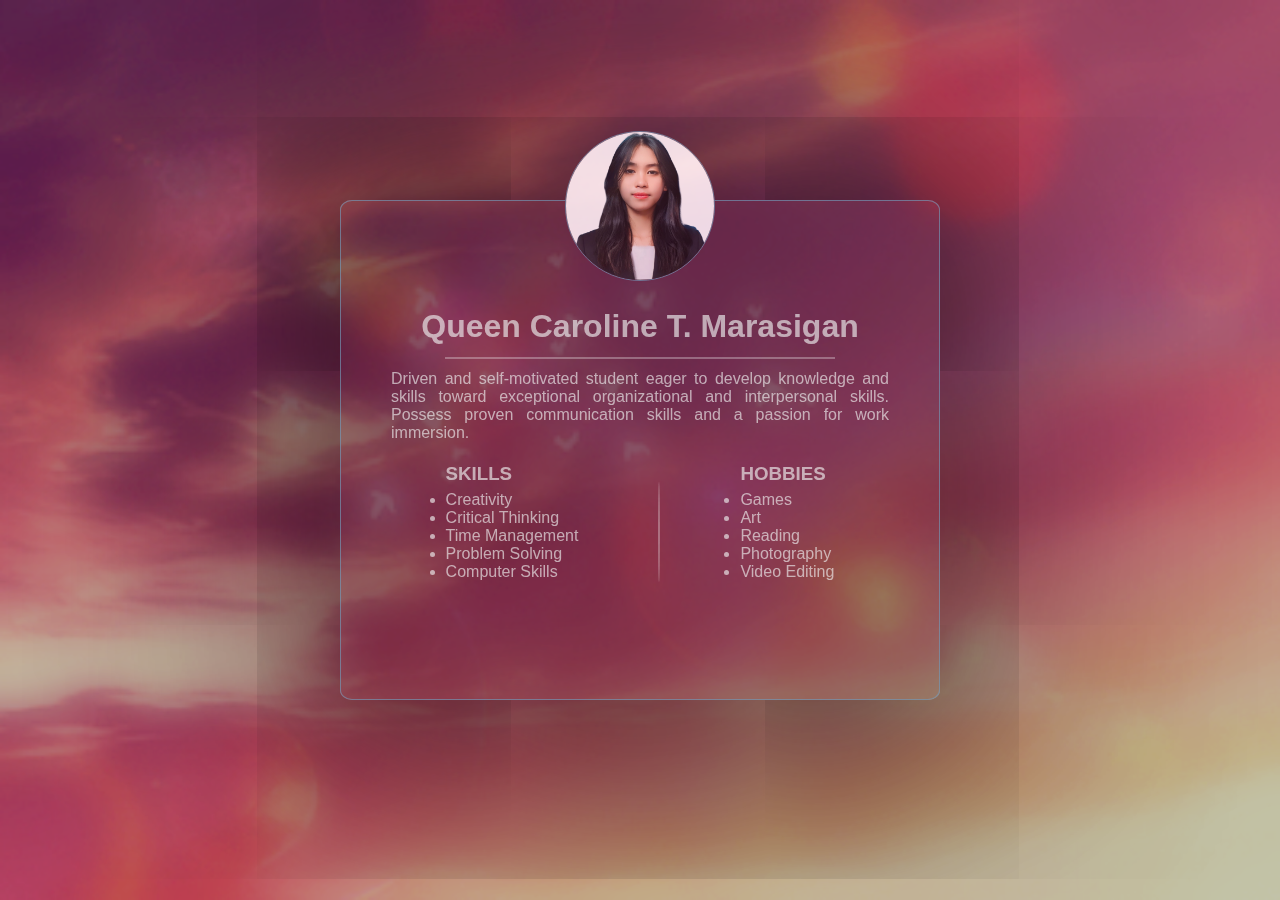
<file: index.html>
<!DOCTYPE html>
<html>
<head>
	<title>Q.C | Marasigan</title>
	<link rel="stylesheet" href="style.css">
	<link rel="stylesheet" href="https://cdnjs.cloudflare.com/ajax/libs/font-awesome/6.3.0/css/all.min.css" integrity="sha512-SzlrxWUlpfuzQ+pcUCosxcglQRNAq/DZjVsC0lE40xsADsfeQoEypE+enwcOiGjk/bSuGGKHEyjSoQ1zVisanQ==" crossorigin="anonymous" referrerpolicy="no-referrer" />
	
</head>

<body>

	<main>
		
		<div class="card">

			<div class="card1">
				

				<img src="img/20230613_102337_0000.png" alt="Picture">

					<div class="profilet">
						<h1 style="font-family: 'Roboto', sans-serif;">Queen Caroline T. Marasigan</h1>
						<span class="br"></span>
						<hr color="#c4c4c4">
						<span class="br"></span>
						<p style="text-align:justify; font-family: 'Roboto', sans-serif;" >Driven and self-motivated student eager to develop knowledge and skills toward exceptional organizational and interpersonal skills. Possess proven communication skills and a passion for work immersion.</p>
				
					</div>


					<div class="mainbody">

							<div class="skills">
					
									<h3>SKILLS</h3>
									<span class="br"></span>

								<ul>
									<li>Creativity</li>
									<li>Critical Thinking</li>
									<li>Time Management</li>
									<li>Problem Solving</li>
									<li>Computer Skills</li>
								</ul>

							</div>

							<div class="line"></div>

							<div class="hobbies">

								<h3>HOBBIES</h3>
								<span class="br"></span>

								<ul>
									<li>Games</li>
									<li>Art</li>
									<li>Reading</li>
									<li>Photography</li>
									<li>Video Editing</li>
								</ul>
							</div>

					</div>

						<div class="socmed">
							<a href="https://www.facebook.com/kwinkarolayn?mibextid=ZbWKwL"><i class="fa-brands fa-facebook"></i></a>
							<a href="https://m.me/kwinkarolayn"><i class="fa-brands fa-facebook-messenger"></i></a>
							<a href="https://instagram.com/_cawool?igshid=MzNlNGNkZWQ4Mg=="><i class="fa-brands fa-instagram"></i></a>
							<a href="https://www.tiktok.com/@qcelil?_t=8d7YjS0jO9X&_r=1"><i class="fa-brands fa-tiktok"></i></a>
							<a href="mailto:qcaroline012@gmail.com"><i class="fa-solid fa-envelope"></i></a>
						</div>

			</div>
		</div>		
		
	</main>

</body>
</html>
</file>
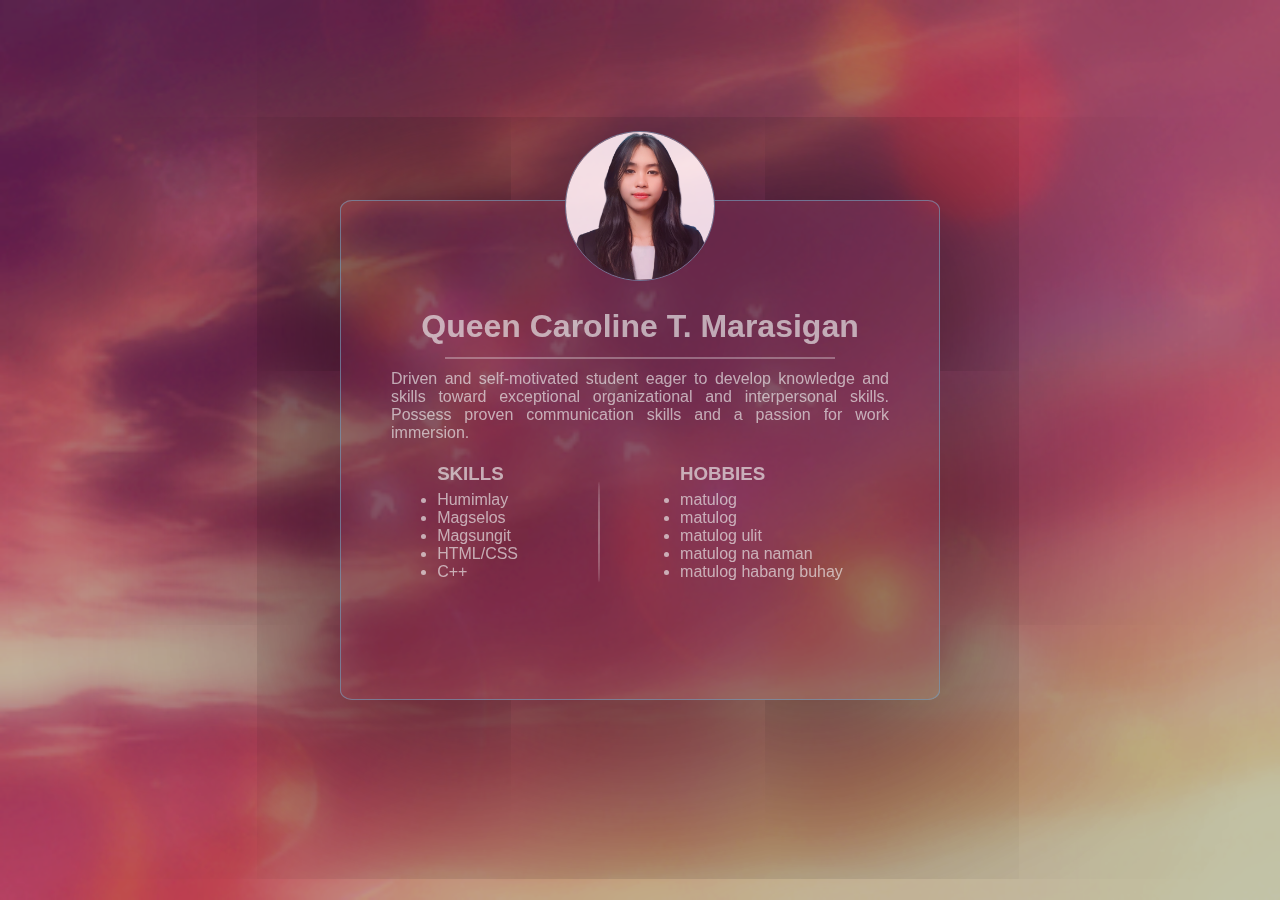
<file: index (2).html>
<!DOCTYPE html>
<html>
<head>
	<title>Q.C | Marasigan</title>
	<link rel="stylesheet" href="style.css">
	<link rel="stylesheet" href="https://cdnjs.cloudflare.com/ajax/libs/font-awesome/6.3.0/css/all.min.css" integrity="sha512-SzlrxWUlpfuzQ+pcUCosxcglQRNAq/DZjVsC0lE40xsADsfeQoEypE+enwcOiGjk/bSuGGKHEyjSoQ1zVisanQ==" crossorigin="anonymous" referrerpolicy="no-referrer" />
	
</head>

<body>

	<main>
		
		<div class="card">

			<div class="card1">
				

				<img src="img/20230613_102337_0000.png" alt="Picture">

					<div class="profilet">
						<h1 style="font-family: 'Roboto', sans-serif;">Queen Caroline T. Marasigan</h1>
						<span class="br"></span>
						<hr color="#c4c4c4">
						<span class="br"></span>
						<p style="text-align:justify; font-family: 'Roboto', sans-serif;" >Driven and self-motivated student eager to develop knowledge and skills toward exceptional organizational and interpersonal skills. Possess proven communication skills and a passion for work immersion.</p>
				
					</div>


					<div class="mainbody">

							<div class="skills">
					
									<h3>SKILLS</h3>
									<span class="br"></span>

								<ul>
									<li>Humimlay</li>
									<li>Magselos</li>
									<li>Magsungit</li>
									<li>HTML/CSS</li>
									<li>C++</li>
								</ul>

							</div>

							<div class="line"></div>

							<div class="hobbies">

								<h3>HOBBIES</h3>
								<span class="br"></span>

								<ul>
									<li>matulog</li>
									<li>matulog</li>
									<li>matulog ulit</li>
									<li>matulog na naman</li>
									<li>matulog habang buhay</li>
								</ul>
							</div>

					</div>

						<div class="socmed">
							<a href="https://www.facebook.com/kwinkarolayn?mibextid=ZbWKwL"></i></a>
							<a href="https://m.me/kwinkarolayn"></i></a>
							<a href="https://instagram.com/_cawool?igshid=MzNlNGNkZWQ4Mg=="></i></a>
							<a href="https://www.tiktok.com/@qcelil?_t=8d7YjS0jO9X&_r=1"></i></a>
							<a href="mailto:qcaroline012@gmail.com"><i class="fa-solid fa-envelope"></i></a>
						</div>

			</div>
		</div>		
		
	</main>

</body>
</html>
</file>
<file: style.css>
@import url('https://fonts.googleapis.com/css2?family=Zeyada&display=swap');
*{
padding: 0;
margin: 0;
box-sizing: border-box;
background-size: cover;
font-family: 'Roboto', sans-serif;
}
main{
    justify-content: center;
    background-image: url(./img/bg.gif);
    height: 100vh;
    width: 100%;
    display: flex;
    align-items: center;
    background-size: cover;
    background-repeat: no-repeat;
    background-position: center center;
}
.card{
    height: 100vh;
    width: 100%;
    opacity: .8;
    background-color: rgba(0, 0, 0, .3);
    backdrop-filter: blur(20px);
}
main .card1{
    width: 600px;
    height: 500px;
    border-radius: 2%; 
    position: relative;
    border: 1px solid rgb(96, 126, 151);
    background-color: rgba(0, 0, 0, .3);
    box-shadow: 0px 0px 700px 50px black;
}
.card, .card1{
    display: flex;
    align-items: center;
    justify-content: center;
    flex-direction: column;
}
img{
    left: 50%;
    top: -70px;
    transform: translate(-50%);
    border-radius: 50%;
    width: 150px;
    height: 150px;
    cursor: pointer;
    position:absolute;
    border: 1px solid rgb(96, 126, 151);
}
.card1, .profilet{
    display: flex;
    align-items: center;
    justify-content: center;
}
.profilet{
    color:#c4c4c4;
    margin-top: 50px;
    margin-left:50px;
    margin-right: 50px;
    flex-direction: column;
}
.line {
    display: flex;
    align-items: center;
    border-left: 2px solid #c4c4c4;
    height: 100px;
    opacity: .5;
    margin-top: 40px;
    border-radius: 50%;
}
hr{
    height: 2px;
    width: 390px;
    opacity: .5;
    margin: 5px;
    
}
.card1, .mainbody{
    display: flex;
    align-items: center;
    justify-content: center;
    color:#c4c4c4;
}
.skills, .hobbies{
    margin-right: 80px;
    margin-left: 80px;
    margin-top: 20px;
}

.br {
    display: block;
    margin-bottom: 0.4em;
}
.socmed{
    display: flex;
    align-items: center;
    justify-content: space-evenly;
    margin-top: 20px;
}
i{
    font-size: 40px;
    cursor: pointer;
    transition: .4s;
}
i:hover{
    color: rgb(28, 199, 199);
    transform: scale(1.5);
}
a{
    color: rgb(96, 126, 151);
    margin: 20px;
}
</file>
